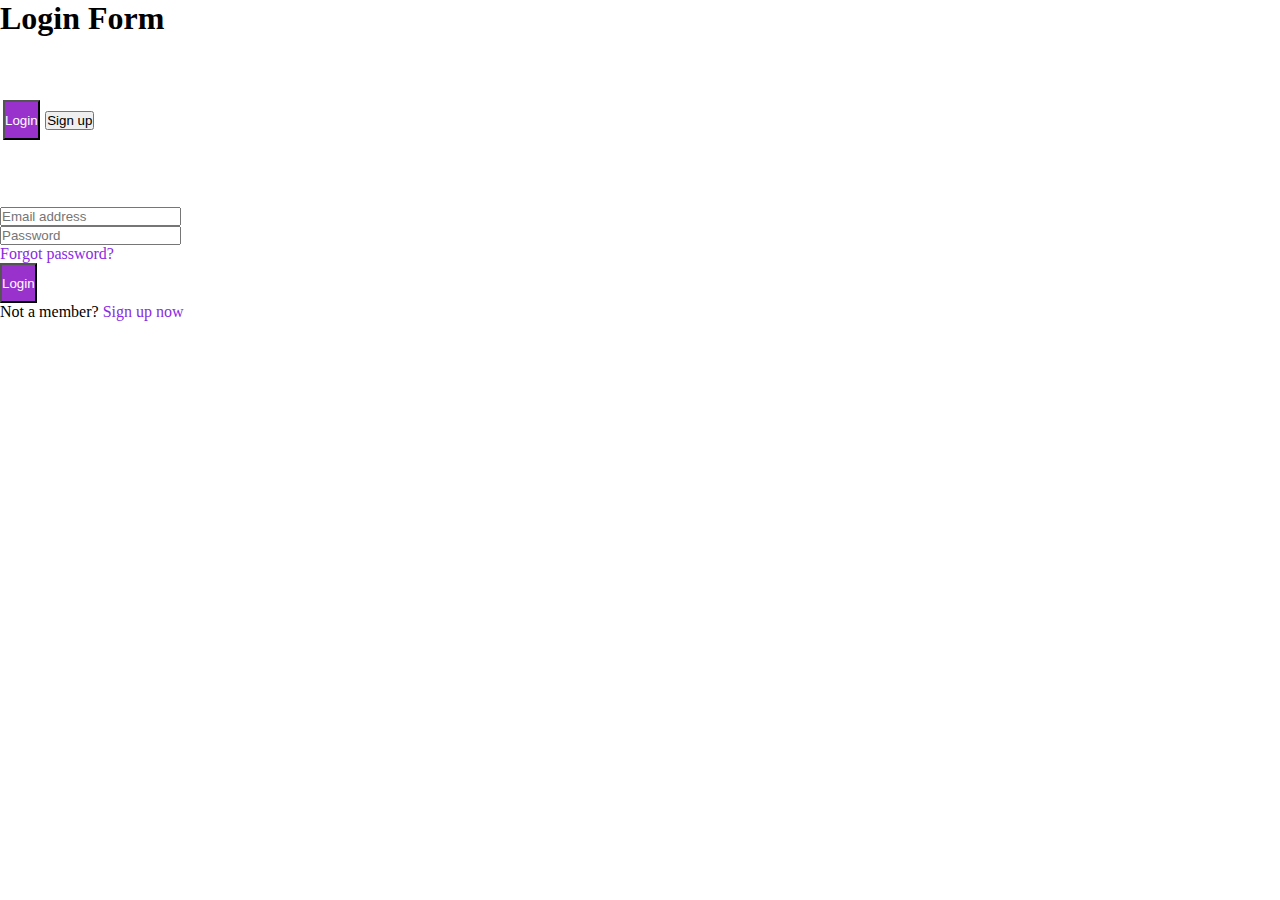
<file: figma_project/EsmerQuliyeva.github.io/index.html>
<!DOCTYPE html>
<html lang="en">

<head>
  <meta charset="UTF-8">
  <meta name="viewport" content="width=device-width, initial-scale=1.0">
  <title>Document</title>
  <link href="https://cdn.jsdelivr.net/npm/bootstrap@5.3.0/dist/css/bootstrap.min.css" rel="stylesheet"
    integrity="sha384-9ndCyUaIbzAi2FUVXJi0CjmCapSmO7SnpJef0486qhLnuZ2cdeRhO02iuK6FUUVM" crossorigin="anonymous">
  <link rel="stylesheet" href="style.css">
</head>

<body>
  <section>
    <div style="height: 100vh;"   class="container d-flex justify-content-center align-items-center">
      <form style="width: 400px;">
        <div class="form-group text-center">
          <h1>Login Form</h1>
          <div class="buttons">
          <button type="button" class="main_button">Login</button>
          <button type="button" class="button">Sign up</button>
        </div>
          <div class="mb-3">
            <input type="email" class="form-control" id="exampleFormControlInput1" placeholder="Email address">
          </div>
          <input type="password" id="inputPassword5" class="form-control" aria-describedby="passwordHelpBlock"
            placeholder="Password">
        </div>
        <div class="form-group">
          <a href="#">Forgot password?</a>
        </div>
        <div class="form-group text-center">
          <button type="button" class="main_button">Login</button>
          <p>Not a member? <a href="#">Sign up now</a></p>
        </div>
        

      </form>
    </div>
  </section>
</body>

</html>
</file>
<file: figma_project/EsmerQuliyeva.github.io/style.css>
* {
    margin: 0;
    padding: 0;
    box-sizing: border-box;
}

body {
    background: rgb(2, 0, 36);
    background: linear-gradient(90deg, rgba(2, 0, 36, 1) 0%, rgba(198, 51, 106, 1) 35%, rgba(218, 49, 123, 1) 100%, rgba(55, 171, 222, 1) 100%, rgba(82, 151, 206, 1) 100%, rgba(0, 212, 255, 1) 100%);
}
.container{
    background-color: white;

}
.form-group a{
    color: blueviolet;
    text-decoration: none;
    
}
.main_button{
    background-color: darkorchid;
    color: white;
    height: 40px;
    
}
.mb-3{
    margin-top: 40px;
}
.buttons{
    height: 10px;
    padding: 3px;
    font-size: 20px;
    font-family: 'Franklin Gothic Medium', 'Arial Narrow', Arial, sans-serif;
    display: inline-block;
    margin: 60px auto;
}
</file>
